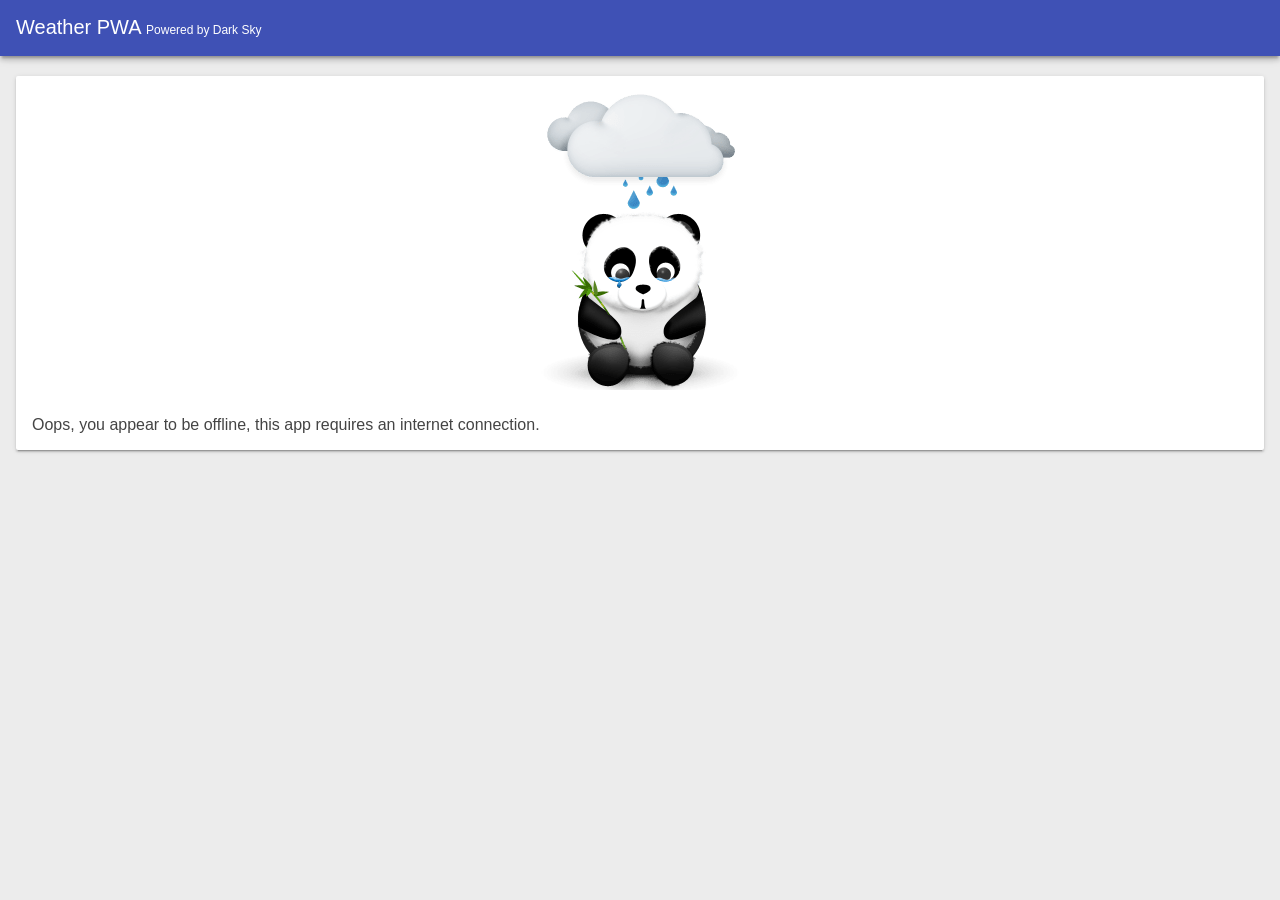
<file: public/offline_old2.html>
<!DOCTYPE html>
<html lang="en">
<head>
  <meta charset="utf-8">
  <meta http-equiv="X-UA-Compatible" content="IE=edge">
  <meta name="viewport" content="width=device-width, initial-scale=1.0">
  <title>Weather PWA</title>
  <meta name="codelab" content="your-first-pwa-v3">
  <link rel="manifest" href="/manifest.json">
  <meta name="theme-color" content="#2F3BA2" />
  <style>
    * {
      box-sizing: border-box;
    }

    html,
    body {
      color: #444;
      font-family: 'Helvetica', 'Verdana', sans-serif;
      -moz-osx-font-smoothing: grayscale;
      -webkit-font-smoothing: antialiased;
      height: 100%;
      margin: 0;
      padding: 0;
      width: 100%;
    }

    html {
      overflow: hidden;
    }

    body {
      align-content: stretch;
      align-items: stretch;
      background: #ececec;
      display: flex;
      flex-direction: column;
      flex-wrap: nowrap;
      justify-content: flex-start;
    }

    /**
    * Header
    */

    .header {
      align-content: center;
      align-items: stretch;
      background: #3f51b5;
      box-shadow:
        0 4px 5px 0 rgba(0, 0, 0, 0.14),
        0 2px 9px 1px rgba(0, 0, 0, 0.12),
        0 4px 2px -2px rgba(0, 0, 0, 0.2);
      color: #fff;
      display: flex;
      flex-direction: row;
      flex-wrap: nowrap;
      font-size: 20px;
      height: 56px;
      justify-content: flex-start;
      padding: 16px 16px 0 16px;
      position: fixed;
      transition: transform 0.233s cubic-bezier(0, 0, 0.21, 1) 0.1s;
      width: 100%;
      will-change: transform;
      z-index: 1000;
    }

    .header h1 {
      flex: 1;
      font-size: 20px;
      font-weight: 400;
      margin: 0;
    }

    .header .powered-by {
      color: white;
      font-size: 0.6em;
      text-decoration: none;
    }

    .main {
      flex: 1;
      overflow-x: hidden;
      overflow-y: auto;
      padding-top: 60px;
    }

    .weather-card {
      background: #fff;
      border-radius: 2px;
      box-shadow:
        0 2px 2px 0 rgba(0, 0, 0, 0.14),
        0 3px 1px -2px rgba(0, 0, 0, 0.2),
        0 1px 5px 0 rgba(0, 0, 0, 0.12);
      box-sizing: border-box;
      margin: 16px;
      padding: 16px;
      position: relative;
    }

    .offline-panda {
      display: block;
      margin-bottom: 1.5em;
      margin-left: auto;
      margin-right: auto;
    }
  </style>
</head>
<body>
  <header class="header">
    <h1>
      Weather PWA
      <a href="https://darksky.net/poweredby/" class="powered-by">
        Powered by Dark Sky
      </a>
    </h1>
  </header>
  <main class="main">
    <div class="weather-card">
      <img src="[data-uri]" alt="" class="offline-panda">
      <div>
        Oops, you appear to be offline, this app requires an internet
        connection.
      </div>
    </div>
  </main>
</body>
</html>
</file>
